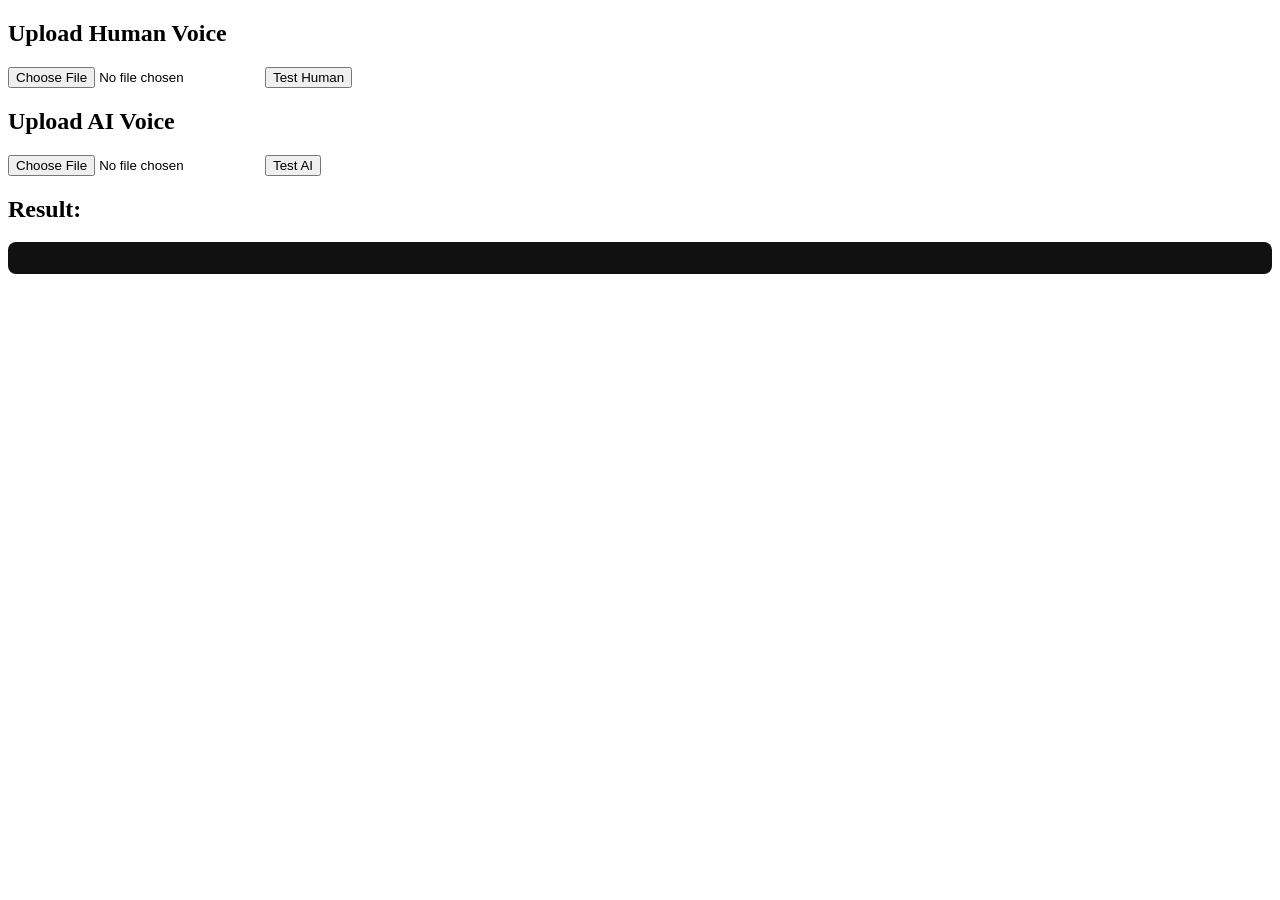
<file: templates/debugtest.html>
<!DOCTYPE html>
<html>
<head><title>Debug Test</title></head>
<body>
  <h2>Upload Human Voice</h2>
  <input type="file" id="human" accept=".wav,.mp3,.flac,.ogg,.m4a">
  <button onclick="testFile('human')">Test Human</button>

  <h2>Upload AI Voice</h2>
  <input type="file" id="ai" accept=".wav,.mp3,.flac,.ogg,.m4a">
  <button onclick="testFile('ai')">Test AI</button>

  <h2>Result:</h2>
  <pre id="output" style="background:#111;color:#0f0;padding:1rem;border-radius:8px;"></pre>

  <script>
    async function testFile(type) {
      const input = document.getElementById(type);
      if (!input.files[0]) { alert('Please select a file first'); return; }
      const formData = new FormData();
      formData.append('audio', input.files[0]);
      const res = await fetch('http://localhost:5000/debug', { method: 'POST', body: formData });
      const data = await res.json();
      document.getElementById('output').textContent = type.toUpperCase() + ' VOICE:\n' + JSON.stringify(data, null, 2);
    }
  </script>
</body>
</html>
</file>
